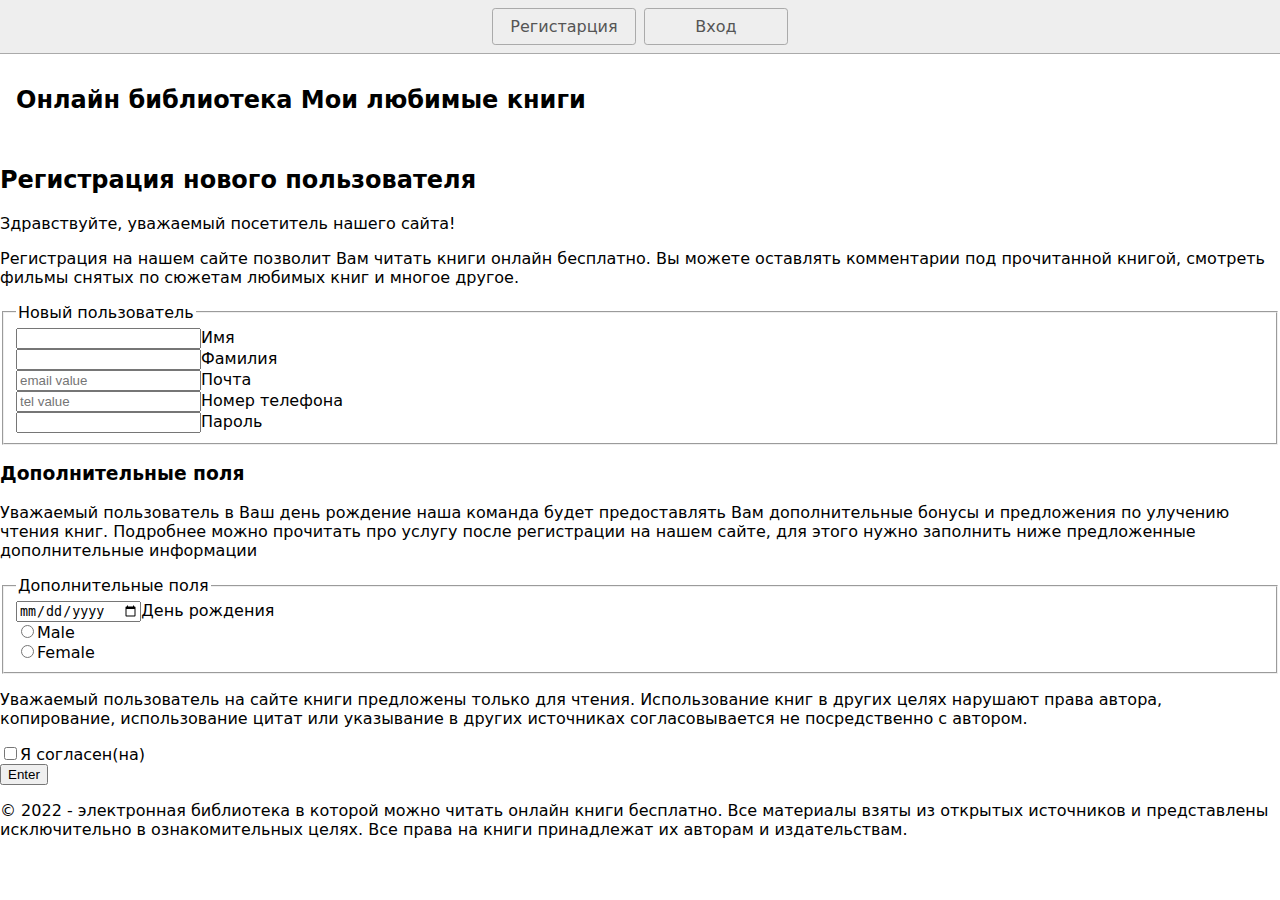
<file: index.html>
<!DOCTYPE html>
<html lang="en">
  <head>
    <title>Регистрация</title>
    <meta charset="UTF-8" />
    <meta name="viewport" content="width=device-width" />
    <!--
      Need a visual blank slate?
      Remove all code in `styles.css`!
    -->
    <link rel="stylesheet" href="styles.css" />
    <script type="module" src="script.js"></script>
  </head>
  <body>
    <nav>
      <a href="index.html" >Регистарция</a>
      <a href="page2.html" aria-current="page2">Вход</a>
    </nav>
    <main>
      <h1>Онлайн библиотека Мои любимые книги</h1>
    </main>
    <h2>Регистрация нового пользователя</h2>
    <p>Здравствуйте, уважаемый посетитель нашего сайта!</p>
    <p>
      Регистрация на нашем сайте позволит Вам читать книги онлайн бесплатно. Вы
      можете оставлять комментарии под прочитанной книгой, смотреть фильмы
      снятых по сюжетам любимых книг и многое другое.
    </p>
    <form action="./page2.html">
      <fieldset>
        <legend>Новый пользователь</legend>
        <label for="firstname"><input required type="text" id="firstname" name="firstname"/>Имя</label>
        <label for="lastname"><input required type="text" id="lastname" name="lastname" />Фамилия</label>
        <label for=""><input required inputmode="email" placeholder="email value" />Почта</label>
        <label for=""><input required inputmode="tel" placeholder="tel value" />Номер телефона</label>
        <label for="password"><input required type="password" id="password" name="password" />Пароль</label>
      </fieldset>
      <h3>Дополнительные поля</h3>
      <p>
        Уважаемый пользователь в Ваш день рождение наша команда будет
        предоставлять Вам дополнительные бонусы и предложения по улучению чтения
        книг. Подробнее можно прочитать про услугу после регистрации на нашем
        сайте, для этого нужно заполнить ниже предложенные дополнительные
        информации
      </p>
      <fieldset>
        <legend>Дополнительные поля</legend>
        <label for=""><input required type="date" />День рождения</label>
        <label for="male"><input required type="radio" name="gender" />Male</label>
        <label for="female"><input required type="radio" name="gender" />Female</label>
      </fieldset>
      <p>
        Уважаемый пользователь на сайте книги предложены только для чтения.
        Использование книг в других целях нарушают права автора, копирование,
        использование цитат или указывание в других источниках согласовывается
        не посредственно с автором.
      </p>
      <label for="yes"><input required type="checkbox" />Я согласен(на)</label>

      <button type="submit">Enter</button>
     
    </form>
    <footer>
      <p>
        © 2022 - электронная библиотека в которой можно читать онлайн книги
        бесплатно. Все материалы взяты из открытых источников и представлены
        исключительно в ознакомительных целях. Все права на книги принадлежат их
        авторам и издательствам.
      </p>
    </footer>
  </body>
</html>
</file>
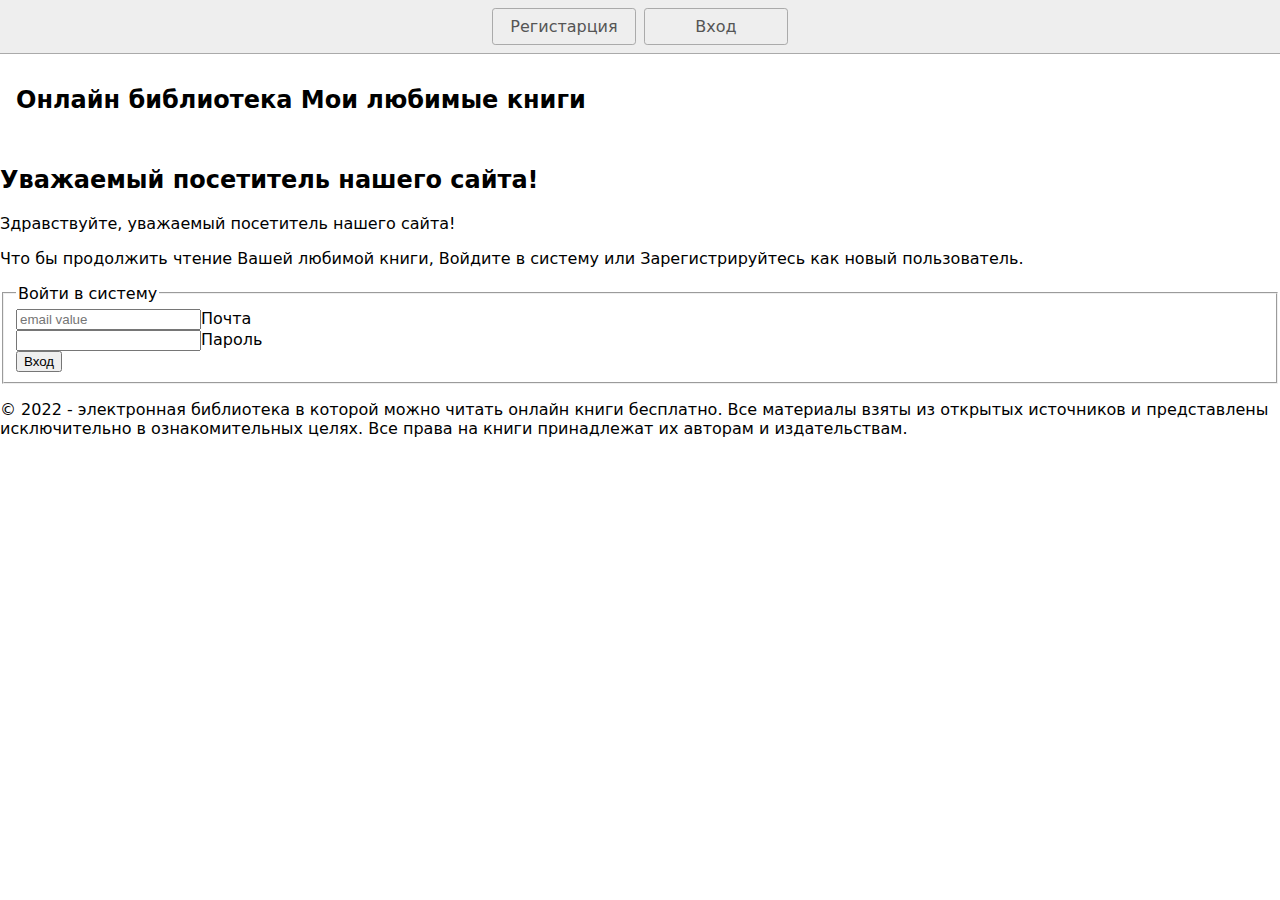
<file: page2.html>
<!DOCTYPE html>
<html lang="en">
  <head>
    <title>Вход</title>
    <meta charset="UTF-8" />
    <meta name="viewport" content="width=device-width" />
    <link rel="stylesheet" href="styles.css" />
    <script type="module" src="script.js"></script>
  </head>
  <body>
    <nav>
      <a href="./index.html">Регистарция</a>
      <a href="page2.html" aria-current="page2">Вход</a>
    </nav>
    <main>
    <h1>Онлайн библиотека Мои любимые книги</h1>
    </main>
  <h2>Уважаемый посетитель нашего сайта!</h2> 
  <p>Здравствуйте, уважаемый посетитель нашего сайта!</p>
  <p>Что бы продолжить чтение Вашей любимой книги, Войдите в систему или Зарегистрируйтесь как новый пользователь.</p>
  <form id="login-form" action="./page3.html" method="GET">
    <fieldset>
        <legend>Войти в систему</legend>
        <label for=""><input required inputmode="email" placeholder="email value" name="mail">Почта</label>
        <label for="password"> <input required inputmode type="text" id="password" name="password">Пароль</label>  
        <button type="submit"> Вход </button>
    </fieldset>
  </form>
  <footer>
    <p>© 2022 - электронная библиотека в которой можно читать онлайн книги бесплатно. Все материалы взяты из открытых источников и представлены исключительно в ознакомительных целях. Все права на книги принадлежат их авторам и издательствам. </p>
  </footer>
    </body>
</html>
</file>
<file: styles.css>
* {
  box-sizing: border-box;
}

body {
  margin: 0;
  font-family: system-ui, sans-serif;
  color: black;
  background-color: white;
}

nav {
  display: flex;
  flex-wrap: wrap;
  align-items: center;
  justify-content: center;
  padding: 0.5rem;
  gap: 0.5rem;
  border-bottom: solid 1px #aaa;
  background-color: #eee;
}

nav a {
  display: inline-block;
  min-width: 9rem;
  padding: 0.5rem;
  border-radius: 0.2rem;
  border: solid 1px #aaa;
  text-align: center;
  text-decoration: none;
  color: #555;
}

nav a[aria-current='page'] {
  color: #000;
  background-color: #d4d4d4;
}

main {
  padding: 1rem;
}

h1 {
  font-weight: bold;
  font-size: 1.5rem;
}

table {
  font-family: arial, sans-serif;
  border-collapse: collapse;
  width: 100%;
}

td, th {
  border: 1px solid #dddddd;
  text-align: left;
  padding: 8px;
}

tr:nth-child(even) {
  background-color: #dddddd;
}
table {
  font-family: arial, sans-serif;
  border-collapse: collapse;
  width: 100%;
}

td, th {
  border: 1px solid #dddddd;
  text-align: left;
  padding: 8px;
}

tr:nth-child(even) {
  background-color: #dddddd;
}
label {
  display:block;
}
</file>
